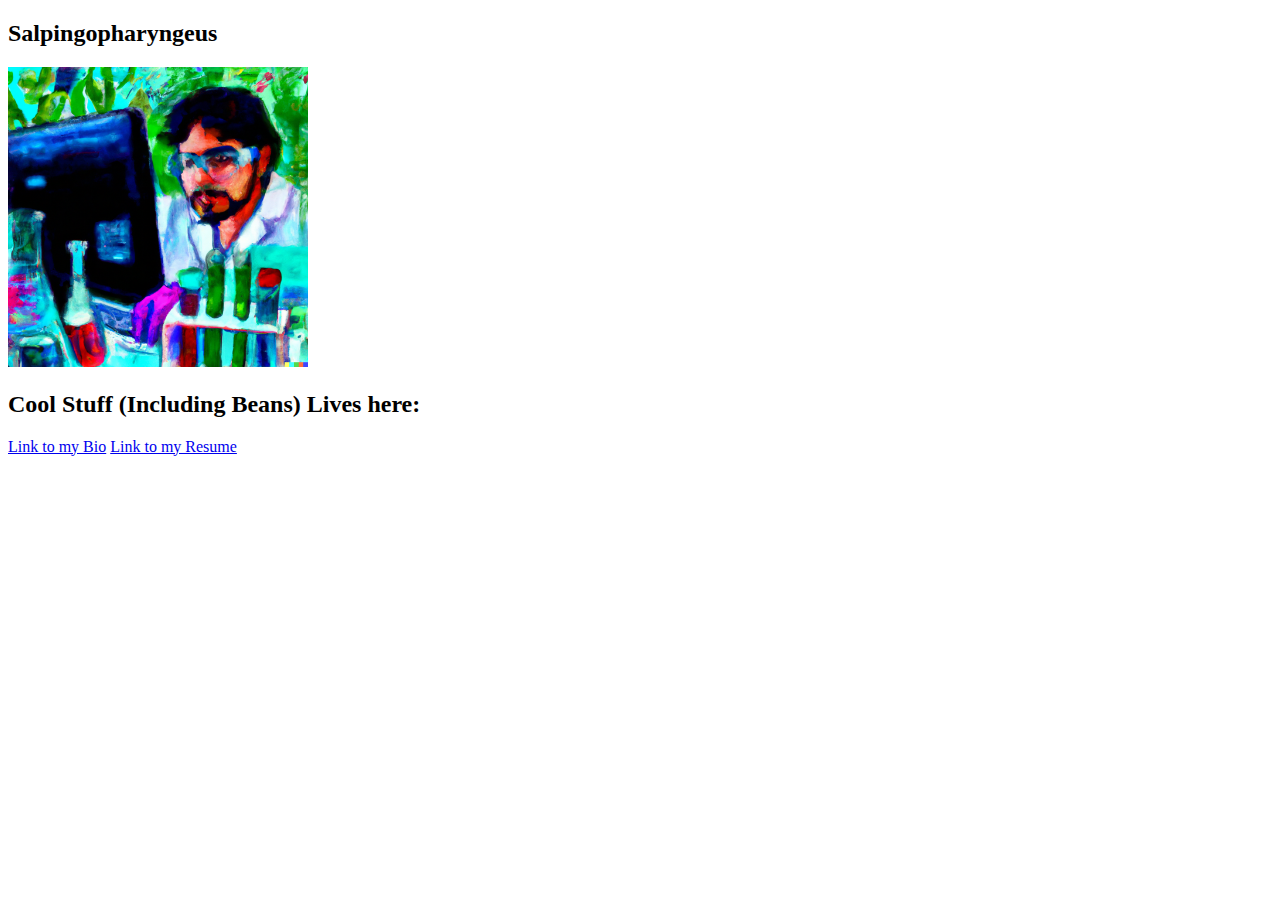
<file: index.html>
<!DOCTYPE html>
<html lang="en">

<head>
    <title>Cool-Beans</title>
    <meta charset="utf-8" />
</head>

<body>
    <h2> Salpingopharyngeus</h2>
    <div id="Profile-picture">
        <img src="ProfilePicture.png"
            alt="Representation of Salpingopharyngeus in the Lab, doing work with plants, and computers. Note this image was generated through DALL.E-2"
            width="300" height="300"/>
    </div>
    <div id="Relevant-links">
        <h2> Cool Stuff (Including Beans) Lives here:</h2>
        <a href = https://Salpingopharyngeus.github.io/bio.html> Link to my Bio</a>
        <a href = https://Salpingopharyngeus.github.io/resume.html> Link to my Resume</a>

    </div>
</body>

</html>
</file>
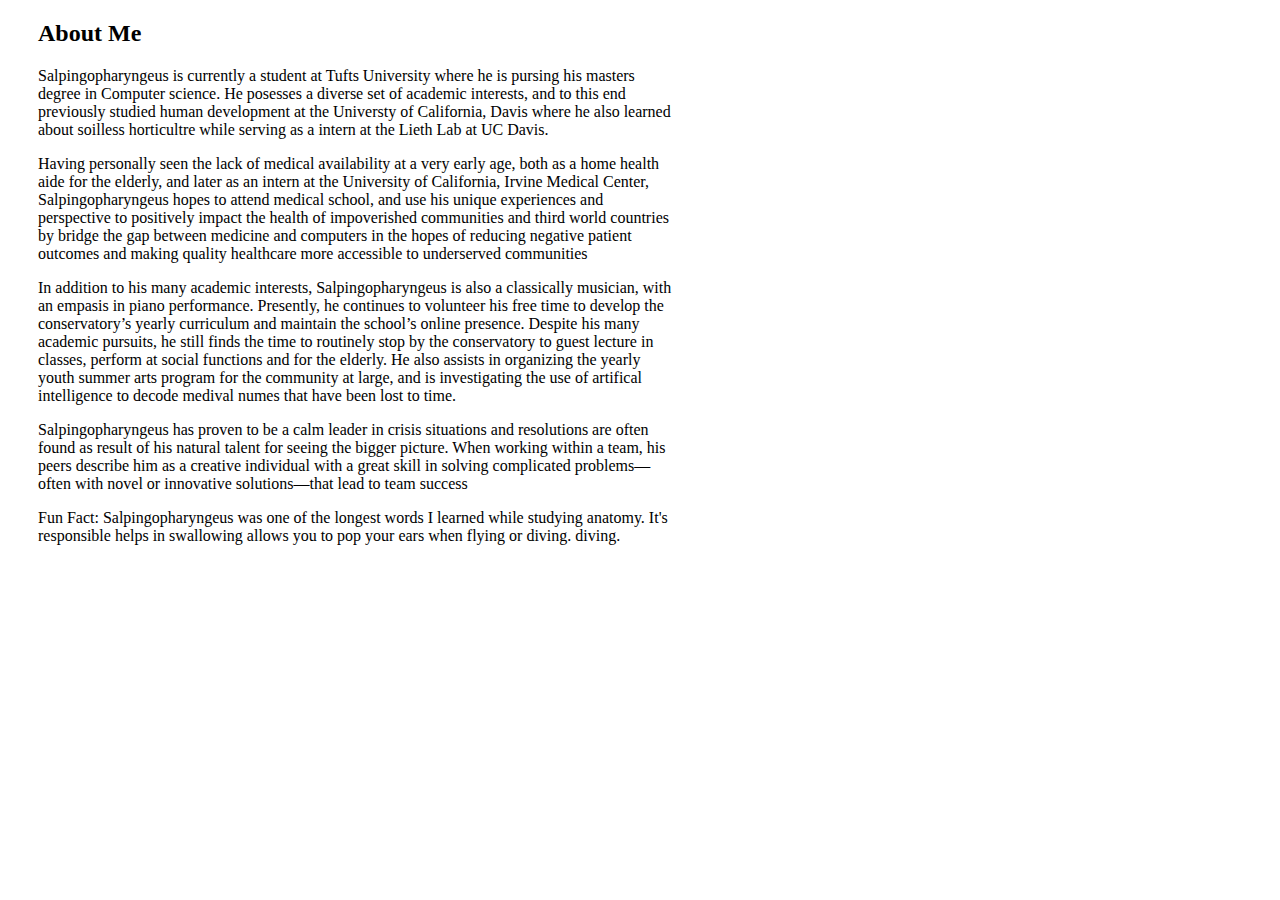
<file: bio.html>
<!DOCTYPE html>
<html lang="en">

<head>
    <title> About Me</title>
    <meta charset="utf-8" />
    <link href="bio.css" rel="stylesheet" />
</head>


<body>
    <h2> About Me </h2>
    <p> Salpingopharyngeus is currently a student at Tufts University where he is pursing his masters degree in Computer
        science. He posesses a diverse set of academic interests, and to this end previously studied human development
        at the Universty of California, Davis where he also learned about soilless horticultre while serving as a intern
        at the
        Lieth Lab at UC Davis.</p>
    <p>Having personally seen the lack of medical availability at a very early age, both as a home health aide for the
        elderly, and later as an intern at the University of California, Irvine Medical Center, Salpingopharyngeus hopes
        to attend medical school, and use his unique experiences and perspective to positively impact the health of
        impoverished
        communities and third world countries by bridge the gap between medicine and computers in the hopes of
        reducing negative patient outcomes and making quality healthcare more accessible to underserved communities</p>
    <p> In addition to his many academic interests, Salpingopharyngeus is also a classically musician, with an empasis
        in piano performance. Presently, he continues to volunteer his free time to develop the
        conservatory’s yearly curriculum and maintain the school’s online presence. Despite his many academic pursuits,
        he still finds the time to routinely stop by the conservatory to guest lecture in classes, perform at social
        functions and for the elderly. He also assists in organizing the yearly youth summer arts program for the
        community at large, and is investigating the use of artifical intelligence to decode medival numes that have
        been lost to time. </p>
    <p> Salpingopharyngeus has proven to be a calm leader in crisis situations and resolutions are often found as result
        of his natural talent for seeing the bigger picture. When working within a team, his peers describe him as a
        creative individual with a great skill in solving complicated problems—often with novel or innovative
        solutions—that lead to team success</p>
    <p> Fun Fact: Salpingopharyngeus was one of the longest words I learned while studying anatomy. It's responsible
        helps in swallowing allows you to pop your ears when flying or diving.
        diving.</p>

</body>

</html>
</file>
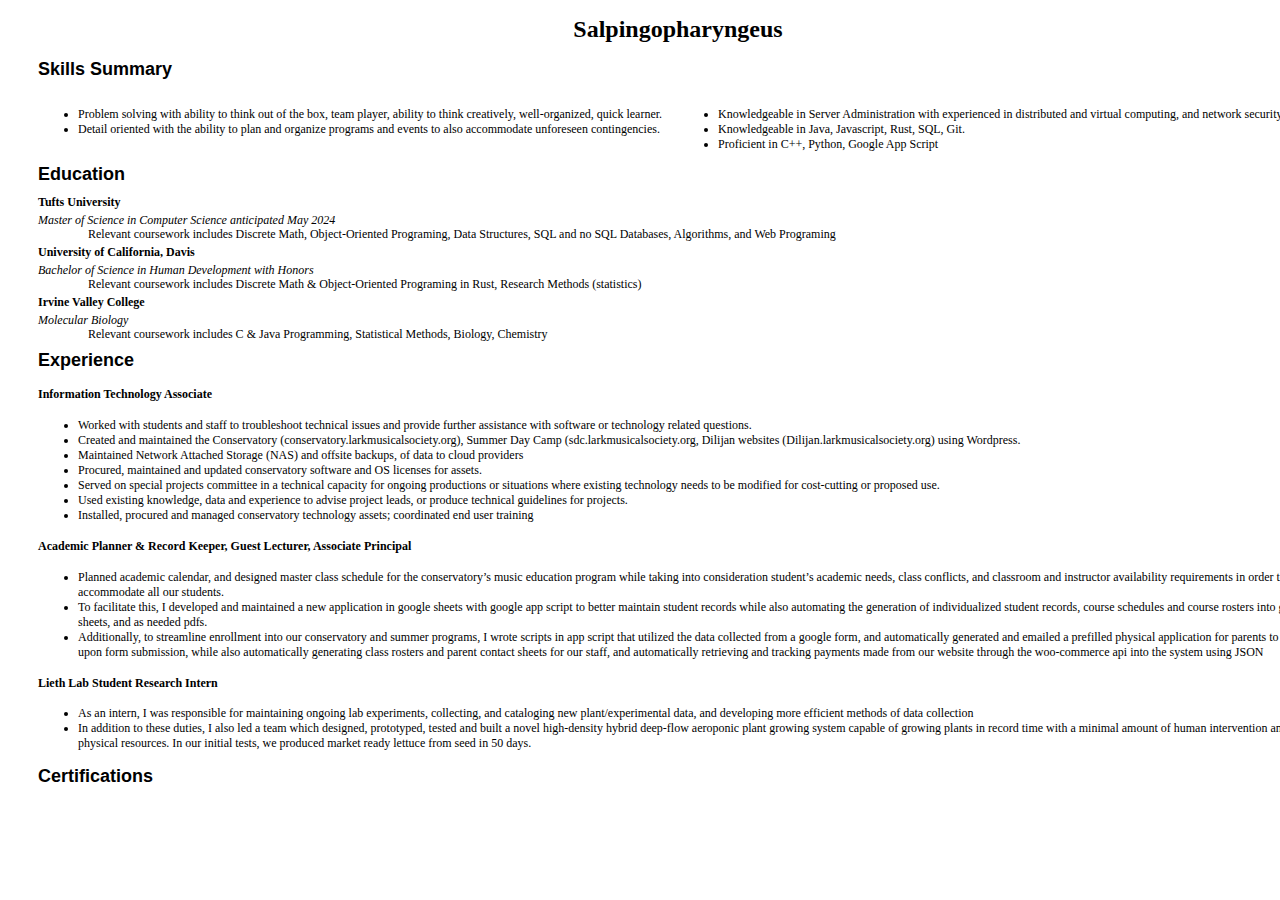
<file: resume.html>
<!DOCTYPE html>
<html lang="en">

<head>
    <title>Salpingopharyngeus Resume</title>
    <meta charset="utf-8" />
    <link href="pretify.css" rel="stylesheet" />
</head>

<body>
    <div id="header">
        <h1>Salpingopharyngeus</h1>
    </div>

    <div class="section-header">
        <h2>Skills Summary</h2>
    </div>
    <div class="column-skills">
        <ul>
            <li>Problem solving with ability to think out of the box, team player, ability to think creatively,
                well-organized, quick learner.</li>
            <li>Detail oriented with the ability to plan and organize programs and events to also accommodate unforeseen
                contingencies.</li>
        </ul>
    </div>
    <div class="column-skills">
        <ul>
            <li>Knowledgeable in Server Administration with experienced in distributed and virtual computing, and
                network security.</li>
            <li>Knowledgeable in Java, Javascript, Rust, SQL, Git.</li>
            <li>Proficient in C++, Python, Google App Script </li>
        </ul>
    </div>
    <div class="section-header">
        <h2>Education</h2>
    </div>
    <div class="education">
        <h4>Tufts University</h4>
        <p><em>Master of Science in Computer Science anticipated May 2024</em></p>
        <div class="relevant-coursework">
            <p>Relevant coursework includes Discrete Math, Object-Oriented Programing, Data Structures, SQL and no SQL
                Databases, Algorithms, and Web Programing</p>
        </div>
    </div>
    <div class="education">
        <h4>University of California, Davis</h4>
        <p><em>Bachelor of Science in Human Development with Honors</em></p>
        <div class="relevant-coursework">
            <p>Relevant coursework includes Discrete Math & Object-Oriented Programing in Rust, Research Methods
                (statistics)</p>
        </div>
    </div>
    <div class="education">
        <h4>Irvine Valley College</h4>
        <p><em>Molecular Biology</em></p>
        <div class="relevant-coursework">
            <p>Relevant coursework includes C & Java Programming, Statistical Methods, Biology, Chemistry</p>
        </div>
    </div>
    <div class="section-header">
        <h2>Experience</h2>
    </div>

    <h4>Information Technology Associate</h4>
    <div class="experience-section">

        <ul>
            <li>Worked with students and staff to troubleshoot technical issues and provide further assistance with
                software or technology related questions.</li>
            <li>Created and maintained the Conservatory (conservatory.larkmusicalsociety.org), Summer Day Camp
                (sdc.larkmusicalsociety.org, Dilijan websites (Dilijan.larkmusicalsociety.org) using Wordpress.</li>
            <li>Maintained Network Attached Storage (NAS) and offsite backups, of data to cloud providers</li>
            <li>Procured, maintained and updated conservatory software and OS licenses for assets.</li>
            <li>Served on special projects committee in a technical capacity for ongoing productions or situations where
                existing technology needs to be modified for cost-cutting or proposed use. </li>
            <li>Used existing knowledge, data and experience to advise project leads, or produce technical guidelines
                for projects.</li>
            <li>Installed, procured and managed conservatory technology assets; coordinated end user training </li>

        </ul>
    </div>
    <h4>Academic Planner & Record Keeper, Guest Lecturer, Associate Principal</h4>
    <div class="experience-section">
        <ul>
            <li>Planned academic calendar, and designed master class schedule for the conservatory’s music education
                program while taking into consideration student’s academic needs, class conflicts, and classroom and
                instructor availability requirements in order to accommodate all our students.</li>
            <li>To facilitate this, I developed and maintained a new application in google sheets with google app
                script to better maintain student records while also automating the generation of individualized student
                records, course schedules and course rosters into google sheets, and as needed pdfs.</li>
            <li>Additionally, to streamline enrollment into our conservatory and summer programs, I wrote scripts in
                app script that utilized the data collected from a google form, and automatically generated and emailed
                a prefilled physical application for parents to sign upon form submission, while also automatically
                generating class rosters and parent contact sheets for our staff, and automatically retrieving and
                tracking payments made from our website through the woo-commerce api into the system using JSON</li>
        </ul>
    </div>
    <h4>Lieth Lab Student Research Intern</h4>
    <div class="experience-section">
        <ul>
            <li>As an intern, I was responsible for maintaining ongoing lab experiments, collecting, and cataloging
                new plant/experimental data, and developing more efficient methods of data collection</li>
            <li>In addition to these duties, I also led a team which designed, prototyped, tested and built a novel
                high-density hybrid deep-flow aeroponic plant growing system capable of growing plants in record time
                with a minimal amount of human intervention and physical resources. In our initial tests, we produced
                market ready lettuce from seed in 50 days.</li>
        </ul>
    </div>
    <div class="section-header">
        <h2> Certifications</h2>
    </div>
</body>
</file>
<file: bio.css>
body{
    width: 50%;
    align-items: flex;
    padding-left: 30px;
}
</file>
<file: pretify.css>
body {
    font-family: 'Times New Roman', Times, serif;
    font-size: 12px;
    width: 100%;
    padding-left: 30px;
}

.column-skills {
    float: left;
    width: 50%;
}

.section-header {
    font-family: Arial, Helvetica, sans-serif;
}

h1 {
    text-align: center;
}

.relevant-coursework {
    text-indent: 50px;
    overflow-wrap: break-word;
}

.education {
    font-size: 12px;
    line-height: 2px;
}

li{
    text-indent: 0px;
}
</file>
